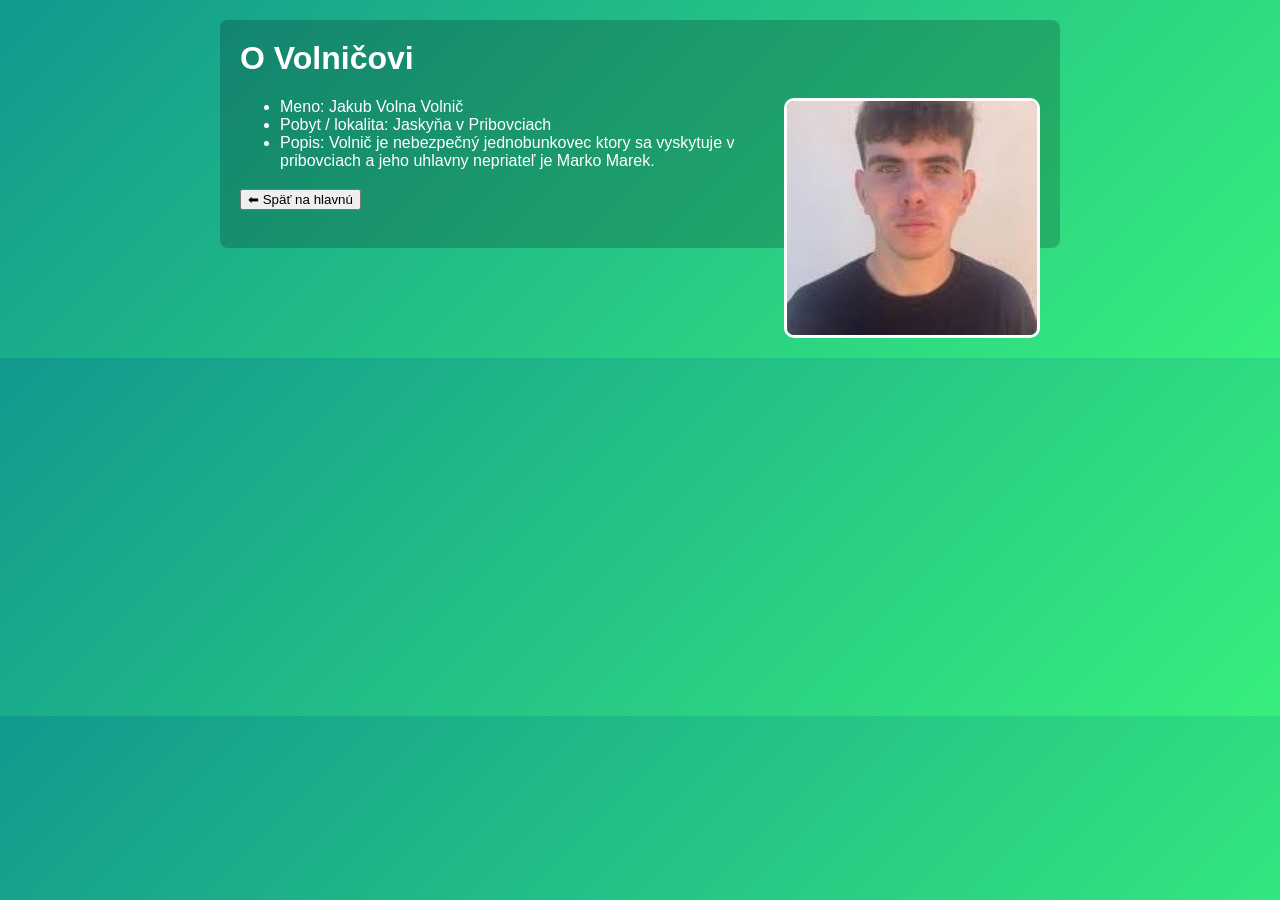
<file: O Volničovi.html>
<!DOCTYPE html>
<html lang="sk">
<head>
  <meta charset="UTF-8">
  <title>O Volničovi</title>
  <style>
    body {
      margin: 0;
      padding: 20px;
      font-family: Arial, sans-serif;
      background: linear-gradient(135deg, #11998e, #38ef7d);
      color: #fff;
    }
    .container {
      max-width: 800px;
      margin: 0 auto;
      background-color: rgba(0, 0, 0, 0.2);
      padding: 20px;
      border-radius: 8px;
    }
    img {
      float: right;
      width: 250px;
      margin-left: 20px;
      margin-bottom: 20px;
      border-radius: 10px;
      border: 3px solid white;
    }
    h1 {
      margin-top: 0;
    }
    p {
      line-height: 1.6;
    }
    nav a {
      margin-right: 15px;
      padding: 8px 12px;
      background-color: rgba(255, 255, 255, 0.9);
      color: #0c574c;
      border-radius: 6px;
      text-decoration: none;
      font-weight: bold;
    }
  </style>
</head>
<body>
  <div class="container">
    <h1>O Volničovi</h1>
    
    <img src="[data-uri]"
         alt="Fotografia jedinca">
    
    <p>
      
    </p>
    <p>
      
      <ul>
        <li>Meno: Jakub Volna Volnič</li>
        <li>Pobyt / lokalita: Jaskyňa v Pribovciach</li>
        <li>Popis: Volnič je nebezpečný jednobunkovec ktory sa vyskytuje v pribovciach a jeho uhlavny nepriateľ je Marko Marek.</li>
      </ul>
    </p>
    <p>
    <button onclick="window.location.href='index.html'">⬅ Späť na hlavnú</button>
</file>
